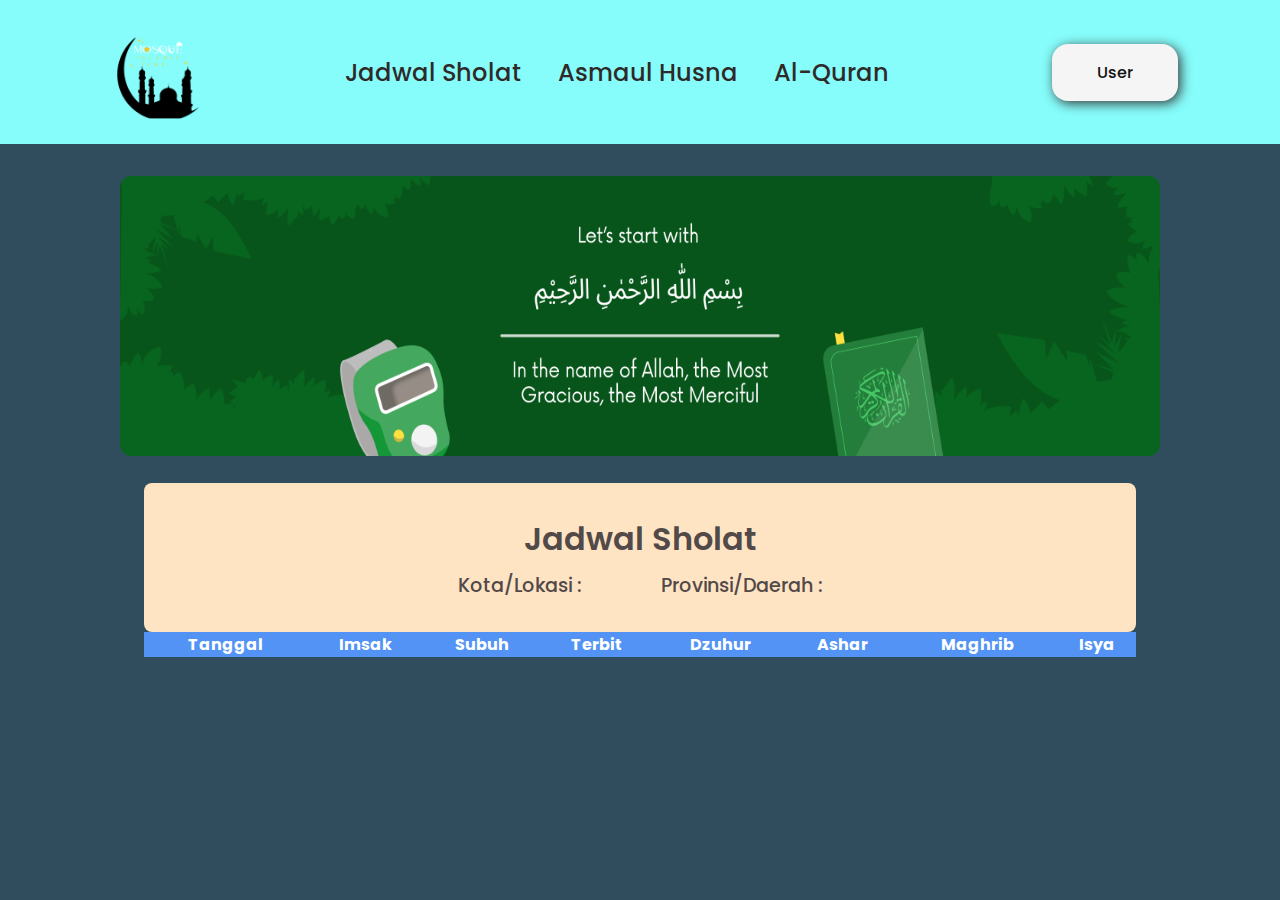
<file: index.html>
<!DOCTYPE html>
<html lang="en">
<head>
    <meta charset="UTF-8">
    <meta name="viewport" content="width=device-width, initial-scale=1.0">
    <title>MUSLIM Web</title>
    <link rel="stylesheet" href="style.css">
    <link href='https://unpkg.com/boxicons@2.1.4/css/boxicons.min.css' rel='stylesheet'>
</head>
<body>
    <header class="header">
        <img class="logo" src="images/Muslim.png" alt="logo">
        <i class="bx bx-menu-alt-left" id="menu-icon" style="color: rgb(6, 6, 6);"></i>

        <nav class="navbar">
            <a href="index.html"> <button></button>Jadwal Sholat</a>
            <a href="asmaul-husna.html">Asmaul Husna</a>
            <a href="list-surat.html">Al-Quran</a>
        </nav>  

        <div class="btn">
            <button class="button">User</button>
        </div>
    </header>

    <section class="awal">
        <img class="gambar" src="images/header_alquran.png" alt="foto">
    </section>

    <section class="jadwal-sholat">
        <div class="container">
            <div class="card">
                <div class="card-header">
                    <h5 class="title">Jadwal Sholat</h5>
                    <div class="lokasi">
                        <p>Kota/Lokasi  : <strong id="city"></strong></p>
                        <p>Provinsi/Daerah  : <strong id="prov"></strong></p>
                    </div>
                </div>
                <div class="card-body">
                    <div class="table-responsive">
                        <table class="table">
                            <thead class="table-primary">
                                <tr>
                                    <th class="th1">Tanggal</th>
                                    <th>Imsak</th>
                                    <th>Subuh</th>
                                    <th>Terbit</th>
                                    <th>Dzuhur</th>
                                    <th>Ashar</th>
                                    <th>Maghrib</th>
                                    <th>Isya</th>
                                </tr>
                            </thead>
                            <tbody id="list-jadwal"></tbody>
                        </table>
                    </div>
                </div>
            </div>
        </div>
    </section>

    <script src="script.js"></script>
</body>
</html>
</file>
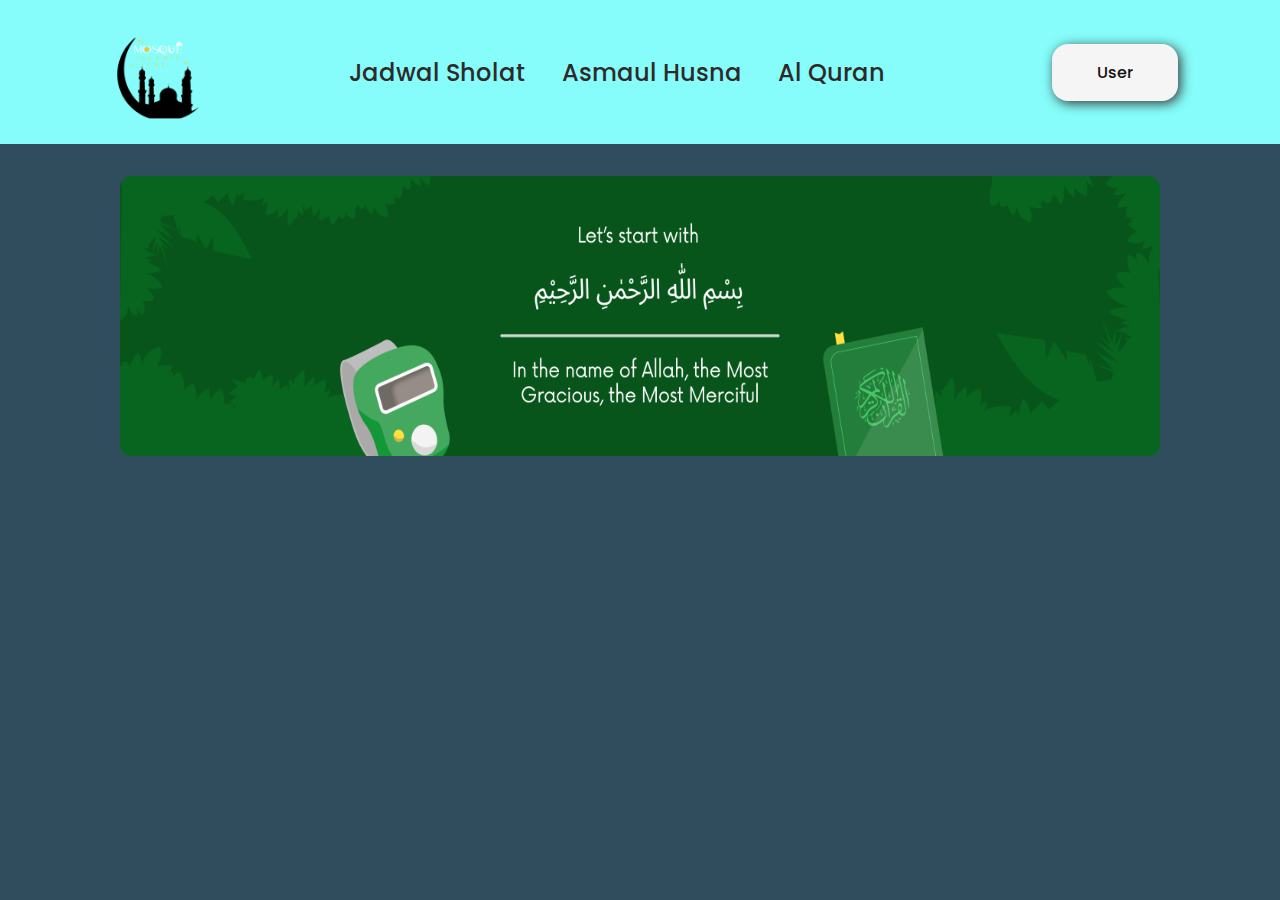
<file: asmaul-husna.html>
<!DOCTYPE html>
<html lang="en">
<head>
    <meta charset="UTF-8">
    <meta name="viewport" content="width=device-width, initial-scale=1.0">
    <title>asmaul-husna</title>
    <link rel="stylesheet" href="style.css">

    <link href='https://unpkg.com/boxicons@2.1.4/css/boxicons.min.css' rel='stylesheet'>
</head>
<body>
    <header class="header">
        <img class="logo" src="images/Muslim.png" alt="logo">
        <i class="bx bx-menu-alt-left" id="menu-icon" style="color: rgb(7, 7, 7);"></i>

        <nav class="navbar">
            <a href="index.html">Jadwal Sholat</a>
            <a href="asmaul-husna.html">Asmaul Husna</a>
            <a href="list-surah.html">Al Quran</a>
        </nav>
        <div class="tombol">
            <button class="button">User</button>
        </div>
    </header>

    <section class="awal">
        <img class="gambar" src="images/header_alquran.png" alt="foto">
    </section>

    <div id="result"></div>

    <script>
        window.onload = function () {
            getDataAsma();
        }

        function getDataAsma() {
            fetch('https://api.aladhan.com/v1/asmaAlHusna')
            .then(function(response) {
                if(!response.ok) {
                    throw new Error ('Gagal mengambil data')
                } else {
                    return response.json();
                }
            })

            .then(function (asma) {
                displayDataAsma(asma);
            }) 
            .catch(function(error) {
                console.log('terjadi kesalahan', error);
            })
        }

        function displayDataAsma(asma) {
            let resultDiv = document.getElementById("result");
            resultDiv.innerHTML = '';

            asma.data.forEach(function (asma) {
                let asmaDiv = document.createElement("div")
                asmaDiv.classList.add("kotak")

                let abuDiv = document.createElement("div");
                abuDiv.classList.add("kecil");

                let nomerAsma = document.createElement("button")
                nomerAsma.innerHTML = asma.number;
                nomerAsma.classList.add("nomer");

                let namaAsma = document.createElement("h3")
                namaAsma.innerHTML = asma.transliteration
                namaAsma.classList.add("nama")

                let gambar = document.createElement("save")
                gambar.classList.add("save")

                let putihDiv = document.createElement("div")
                putihDiv.classList.add("sukses")

                let arabAsma = document.createElement("h2")
                arabAsma.innerHTML = asma.name;
                arabAsma.classList.add("arab")

                let artiAsma = document.createElement("p")
                artiAsma.innerHTML = "The meaning: " + asma.en.meaning;
                artiAsma.classList.add("arti")

                let value = document.createElement("p")
                value.classList.add("line");

                asmaDiv.appendChild(abuDiv);
                abuDiv.appendChild(nomerAsma);
                abuDiv.appendChild(namaAsma);
                abuDiv.appendChild(gambar);
                asmaDiv.appendChild(putihDiv);
                putihDiv.appendChild(arabAsma);
                putihDiv.appendChild(artiAsma);
                putihDiv.appendChild(value);

                resultDiv.appendChild(asmaDiv);
            })
        }
    </script>
</body>
</html>
</file>
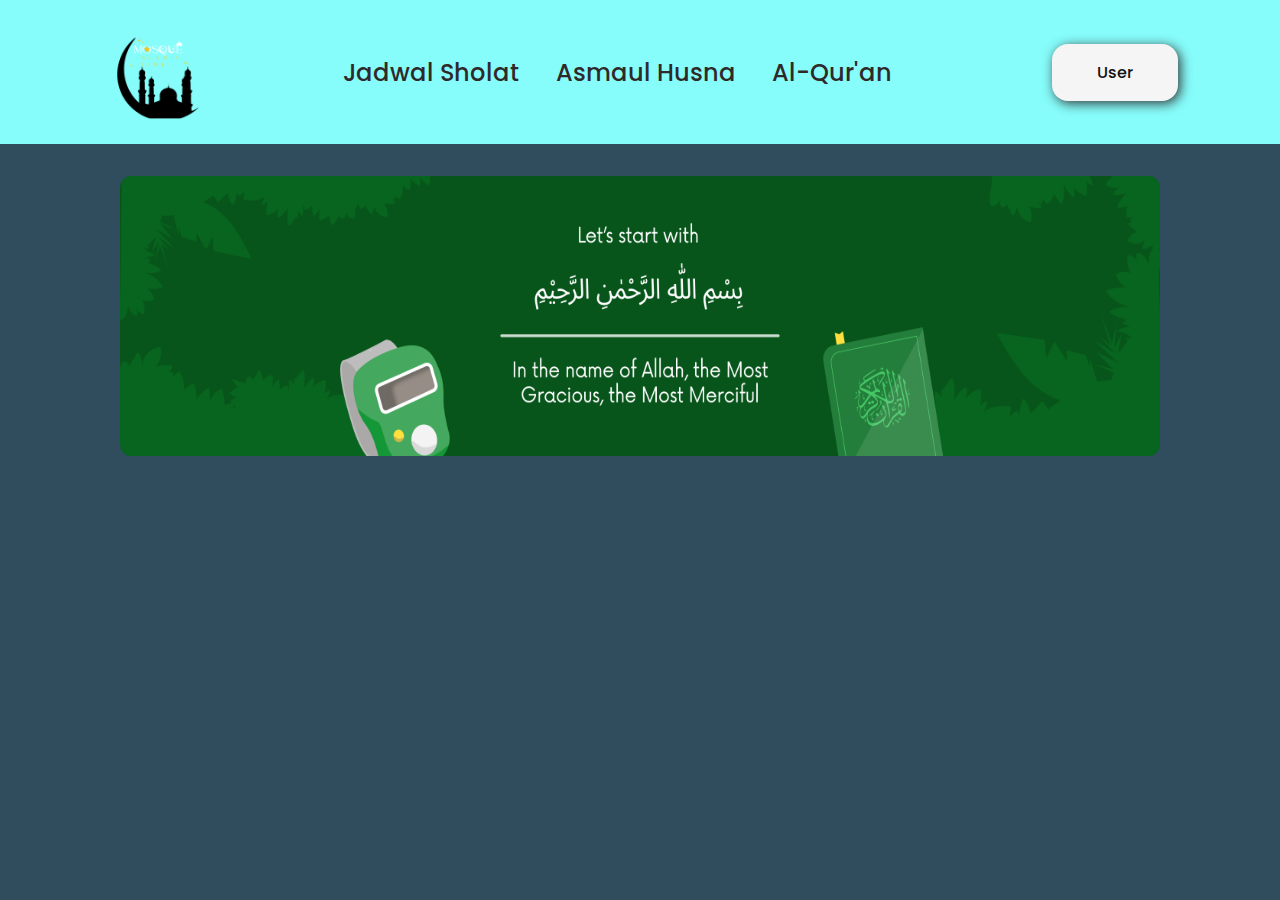
<file: list-surat.html>
<!DOCTYPE html>
<html lang="en">

<head>
    <meta charset="UTF-8">
    <meta name="viewport" content="width=device-width, initial-scale=1.0">
    <title>Al - Quran</title>
    <link rel="stylesheet" href="style.css">

    <link href='https://unpkg.com/boxicons@2.1.4/css/boxicons.min.css' rel='stylesheet'>
</head>

<body>
    <header class="header">
        <img class="logo" src="images/Muslim.png" alt="logo">
        <i class="bx bx-menu-alt-left" id="menu-icon" style="color: rgb(7, 7, 7);"></i>

        <nav class="navbar">
            <a href="index.html">Jadwal Sholat</a>
            <a href="asmaul-husna.html">Asmaul Husna</a>
            <a href="list-surah.html">Al-Qur'an</a>
        </nav>
        <div class="tombol">
            <button class="button">User</button>
        </div>
    </header>

    <section class="awal">
        <img class="gambar" src="images/header_alquran.png" alt="foto" class="gambar">
    </section>

    <div id="result"></div>

    <script>
        window.onload = function () {
            getDataSurat();
        }

        function getDataSurat() {
            fetch('https://api.banghasan.com/quran/format/json/surat')
                .then(function (response) {
                    if (!response.ok) {
                        throw new Error('Gagal mengambil data')
                    }
                    return response.json();

                })

                .then(function (data) {
                    displayData(data);
                })
                .catch(function (error) {
                    console.log('terjadi kesalahan', error);
                })
        }

        function displayData(data) {
            let resultDiv = document.getElementById("result");
            resultDiv.innerHTML = '';

            data.hasil.forEach(function (surat) {
                let suratDiv = document.createElement("div");
                suratDiv.classList.add("kotak");

                let abuDiv = document.createElement("div");
                abuDiv.classList.add("kecil");

                let nomerSurat = document.createElement("button");
                nomerSurat.innerHTML = surat.nomor;
                nomerSurat.classList.add("nomer");

                let namaSurat = document.createElement("h3");
                namaSurat.innerHTML = surat.nama;
                namaSurat.classList.add("nama");

                let gambar = document.createElement("save");
                gambar.classList.add("save");

                let putihDiv = document.createElement("div");
                putihDiv.classList.add("sukses");

                let arabSurat = document.createElement("h2");
                arabSurat.innerHTML = surat.asma;
                arabSurat.classList.add("arab");

                let ayatSurat = document.createElement("p");
                ayatSurat.innerHTML = "Ayat surat : " + surat.ayat;
                ayatSurat.classList.add("ayat");

                let artiSurat = document.createElement("p");
                artiSurat.innerHTML = "The meaning : " + surat.arti;
                artiSurat.classList.add("arti");

                let value = document.createElement("p");
                value.classList.add("line");

                suratDiv.appendChild(abuDiv);
                abuDiv.appendChild(nomerSurat);
                abuDiv.appendChild(namaSurat);
                abuDiv.appendChild(gambar);
                suratDiv.appendChild(putihDiv);
                putihDiv.appendChild(arabSurat);
                putihDiv.appendChild(artiSurat);
                putihDiv.appendChild(ayatSurat);
                resultDiv.appendChild(suratDiv);
                putihDiv.appendChild(value);
            })
        }
    </script>
</body>

</html>
</file>
<file: style.css>
@import url('https://fonts.googleapis.com/css2?family=Poppins:ital,wght@0,100;0,200;0,300;0,400;0,500;0,600;0,700;0,800;0,900;1,100;1,200;1,300;1,400;1,500;1,600;1,700;1,800;1,900&display=swap');
/* ini utk font */

*{
    margin: 0;
    padding: 0;
    box-sizing: border-box;
    text-decoration: none;
    border: none;
    outline: none;
    scroll-behavior: smooth;
    font-family: 'Poppins', 'sans-serif';
}

html{
    font-size: 100%;
}

body{
    background-color: rgb(47, 77, 93);
}

/* navbar */
header{
    position: relative;
    top: 0;
    left: 0;
    width: 100%;
    padding: 1rem 8%;
    background: rgb(134, 253, 251);
    display: flex;
    justify-content: space-between;
    align-items: center;
    z-index: 100;
}

#menu-icon {
    font-size: 3.6rem;
    color: black;
    display: none;
}

.logo {
    width: 7rem;
    height: 7rem;
}

.navbar a{
    color: rgb(47, 41, 41);
    font-size: 1.5rem;
    font-weight: 500;
    margin-right: 2rem;
}

.button {
    display: inline-block;
    padding: 1rem 2.8rem;
    border-radius: 1rem;
    background: whitesmoke;
    box-shadow: 2.4px 2.4px 12px 0px rgba(46, 46, 46, 0.955);
    color: rgb(18, 18, 18);
    font-size: 1rem;
    font-weight: 500;
}

/* home */
.awal {
    margin-top: 2rem;
    justify-content: center;
    align-items: center;
    text-align: center;
}

.gambar {
    width: 65rem;
    height: 17.5rem;
}

/* JADWAL SHOLAT */
.container {
    margin: 20px 9rem;
}
.card {
    justify-content: center;
    align-items: center;
    text-align: center;
}
.card-header {
    padding: 2rem 2rem;
    border-radius: 0.5rem;
    font-weight: 600;
    font-size: 1rem;
    background-color: bisque;
    color: rgb(82, 73, 73);
}
.title {
    font-size: 2rem;
    margin-bottom: .5rem;
    font-weight: 550;
}
.lokasi {
    justify-content: center;
    display: flex;
    gap: 5rem;
}
.lokasi p{
    font-size: 1.2rem;
    font-weight: 500;
}
#prov {
    font-size: 1.2rem;
}
#city {
    font-size: 1.2rem;
}

.table {
    width: 100%;
    border-collapse: collapse;
}
.table-primary {
    padding-top: 1rem;
    padding-bottom: 1rem;
    background-color: rgb(82, 147, 245);
    font-weight: 500;
    color: white;
    text-align: center;
    padding: 8px;
}
.table td {
    text-align: center;
    padding: 8px;
    background-color: rgb(201, 232, 236);
}
.table-primary td {
    color: white;
    background-color: rgb(35, 134, 255);
}

/* asmaul husna */
#result {
    padding: 1rem 1rem 1rem;
    margin: 1rem 1rem 1rem;
    border-radius: 2rem;
    gap: 3rem;
    display: grid;
    grid-template-columns: repeat(3, 5fr);
}

.kecil {
    width: 20rem;
    border-radius: 5rem;
    background-color: rgb(170, 205, 246);
    padding-top: .3rem;
    padding-bottom: .4rem;
    display: flex;
    gap: 2rem;
    justify-content: space-around;
    vertical-align: middle;
}

.kotak {
    width: 20rem;
    height: 15rem;
    margin-bottom: .5rem;
    background-color: rgb(15, 203, 24);
    border-radius: 1.2rem;
    transition: .5s;
    box-shadow: 0 0 10px red;
}

.kotak:hover {
    transform: scale(1.3);
    background-color: rgb(16, 215, 237);
}

.nomer {
    background-color: aqua;
    padding-right: .5rem;
    padding-left: .5rem;
    text-align: center;
    border-radius: 3rem;
    margin-top: .2rem;
    color: rgb(0, 0, 57);
}

.save {
    width: 9rem;
    height: 1.75rem;
}

.nama {
    justify-content: center;
    align-items: center;
    text-align: center;
    margin-top: .2rem;
    font-weight: 500;
    font-size: 1.1rem;
}

.arab {
    margin-top: .4rem;
    text-align: center;
    font-size: 2.5rem;
}

.arti {
    margin-right: .5rem;
    text-align: center;
    font-size: 1.2rem;
    margin-top: .3rem;
    margin-bottom: .3rem;
}

.line {
    margin-top: 1rem;
    border-top: 3px solid rgb(7, 210, 7);
}

.ayat {
    text-align: center;
    font-size: 1.2rem;
    margin-top: .5rem;
}

.kotak .kecil .save {
    width: 1.5rem;
    height: 1.55;
    text-align: center;
    justify-content: center;
    margin-top: 5px;
}
</file>
